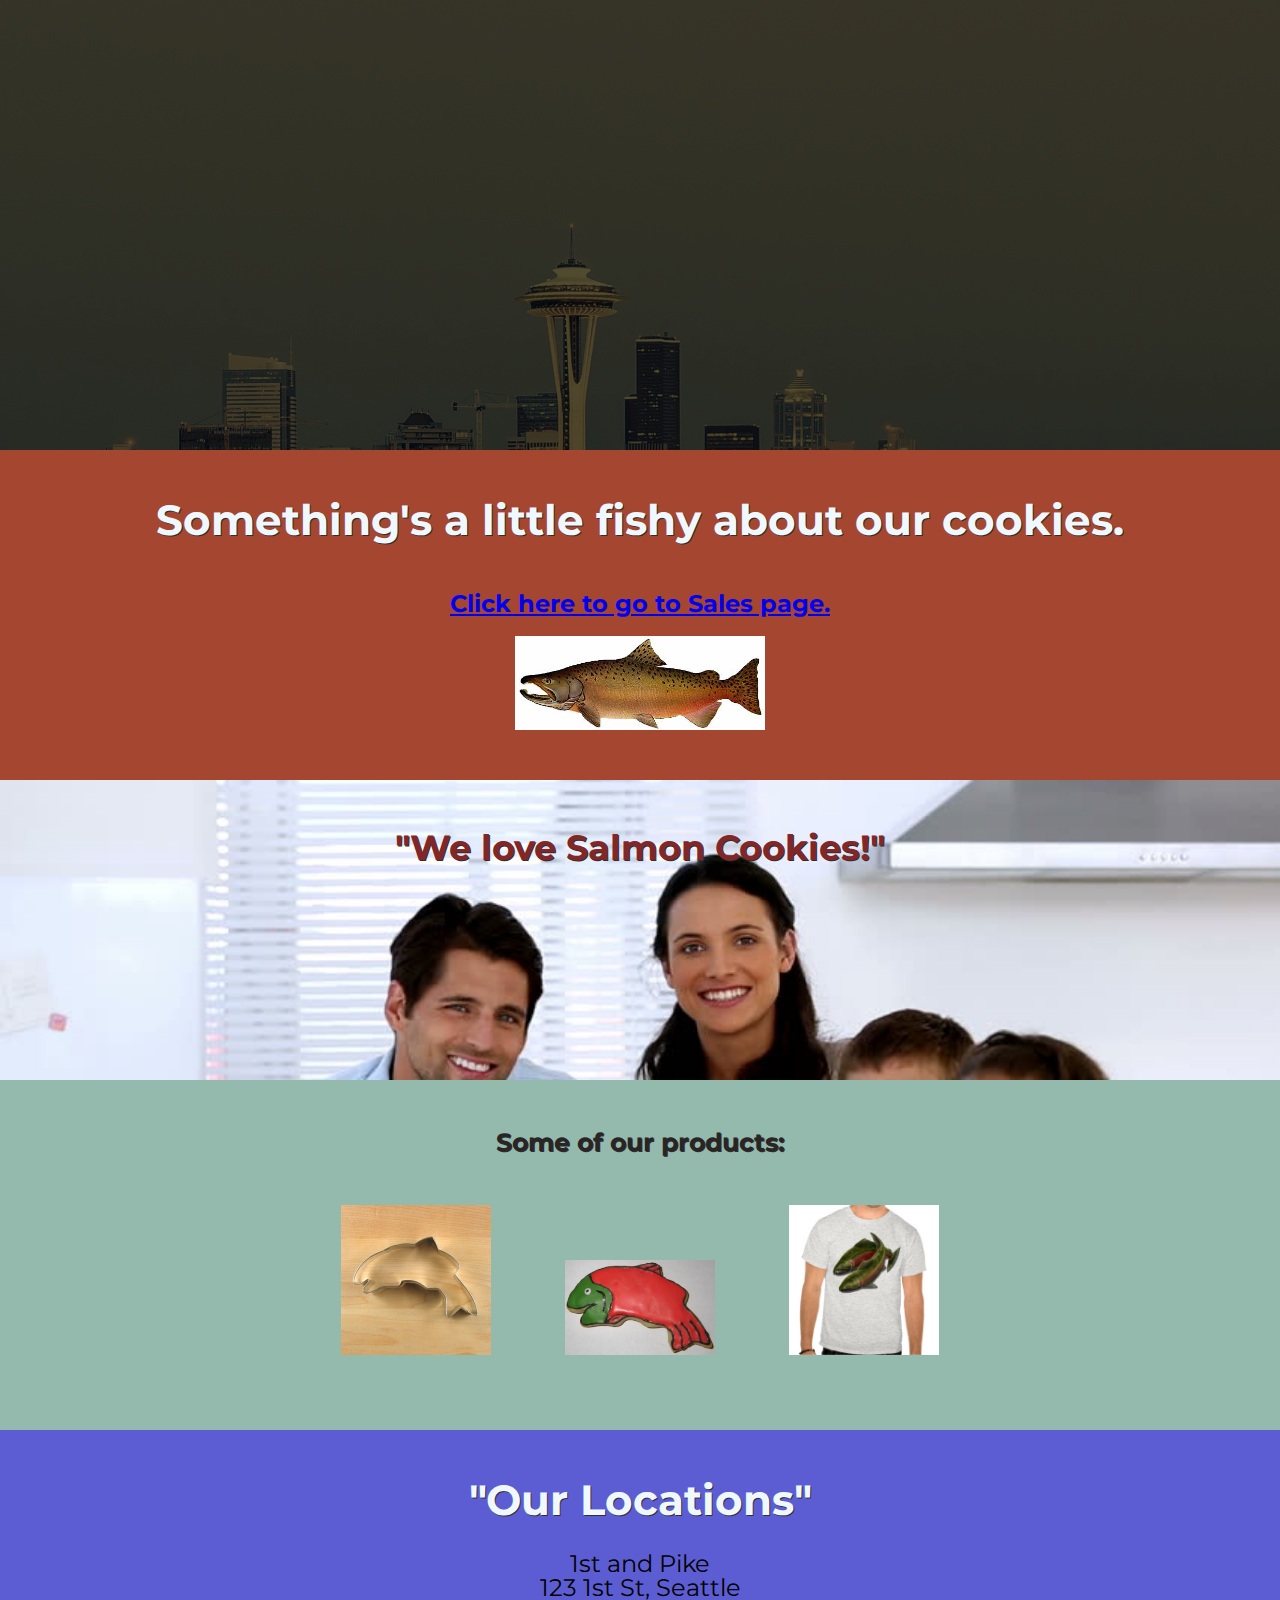
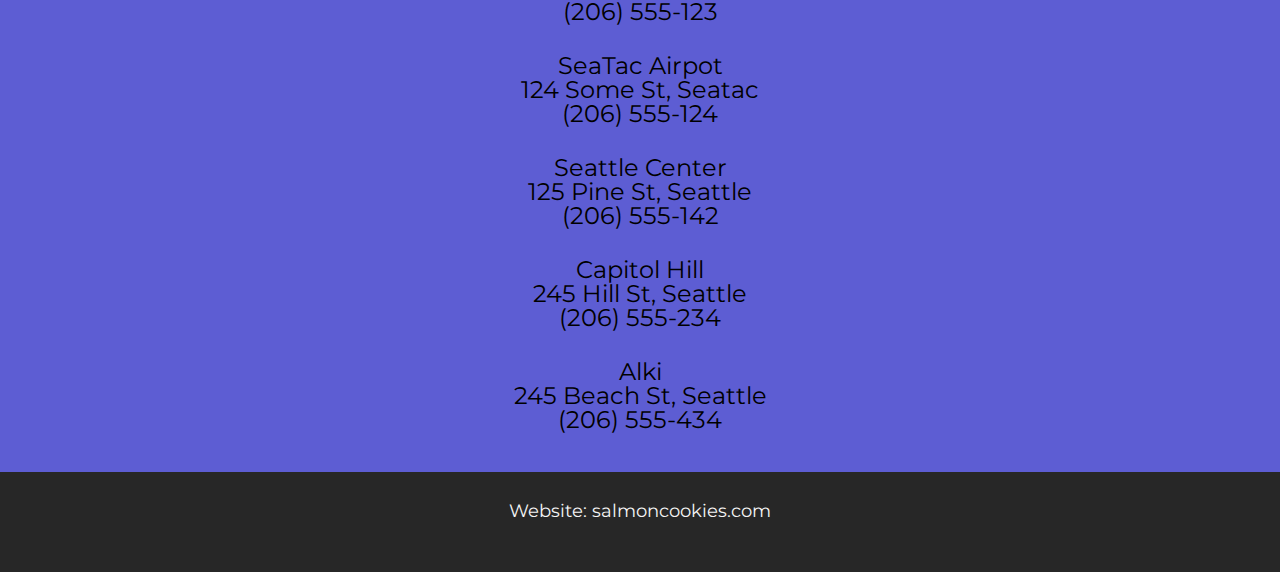
<file: index.html>
<!DOCTYPE html>
<html>
<head>
  <meta charset="utf-8" />
  <meta http-equiv="X-UA-Compatible" content="IE=edge">
  <title>Salmon Cookie</title>
  <meta name="viewport" content="width=device-width, initial-scale=1">
  <link rel="stylesheet" type="text/css" href="css/reset.css" />
  <link rel="stylesheet" type="text/css" media="screen" href="css/style.css" />
  <link rel="shortcut icon" href="favicon.ico" type="image/x-icon">
  <link href="https://fonts.googleapis.com/css?family=Montserrat:400,700" rel="stylesheet">
</head>
<body>
  <div class="top-header">
    <div class="center-logo">
      <img src="img/sc_logo.png" width="300px">
    </div>
  </div>
  <div class="main-page-content">
    <h1 class="fish-title">Something's a little fishy about our cookies.</h1>
    <a href="sales.html"><span class="link">Click here to go to Sales page.</span></a>
    <img src="img/chinook.jpg">
  </div>

  <div class="main-page-content2">
    <h1 class="fish-title">"We love Salmon Cookies!"</h1>
  </div>

  <div class="main-page-content3">
    <div class="product-container">
      <h1 class="fish-title">Some of our products:</h1>
      <img src="img/cutter.jpeg">
      <img src="img/frosted-cookie.jpg">
      <img src="img/shirt.jpg">
    </div>
  </div>

  <div class="main-page-content4">
      <h1 class="fish-title">"Our Locations"</h1>
      <h2>1st and Pike</h2>
      <p>123 1st St, Seattle</p>
      <p>(206) 555-123</p>

      <h2>SeaTac Airpot</h2>
      <p>124 Some St, Seatac</p>
      <p>(206) 555-124</p>

      <h2>Seattle Center</h2>
      <p>125 Pine St, Seattle</p>
      <p>(206) 555-142</p>

      <h2>Capitol Hill</h2>
      <p>245 Hill St, Seattle</p>
      <p>(206) 555-234</p>

      <h2>Alki</h2>
      <p>245 Beach St, Seattle</p>
      <p>(206) 555-434</p>
  </div>

  <div class="footer">
    <footer>
      <p>Website: salmoncookies.com</p>
    </footer>
  </div>
</body>
</html>
</file>
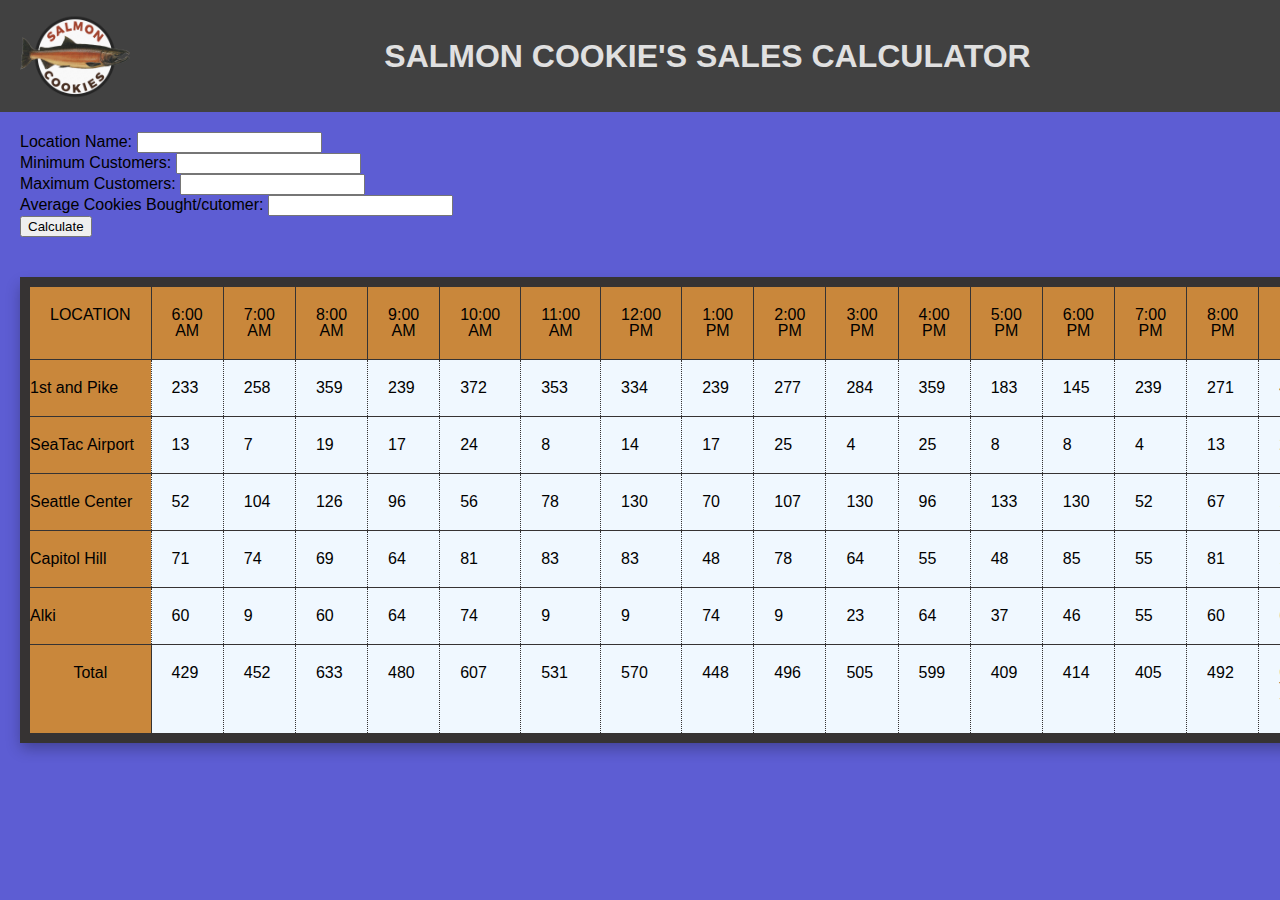
<file: sales.html>
<!DOCTYPE html>
<html>
<head>
  <meta charset="utf-8" />
  <meta http-equiv="X-UA-Compatible" content="IE=edge">
  <title>Salmon Cookie's Sales Calculator</title>
  <meta name="viewport" content="width=device-width, initial-scale=1">
  <link rel="stylesheet" type="text/css" href="css/reset.css" />
  <link rel="stylesheet" type="text/css" media="screen" href="css/style.css" />
  <link rel="shortcut icon" href="favicon.ico" type="image/x-icon">
</head>
<body>
  <div class="main-title">
    <a href="index.html"><img  class="small-logo" src="img/sc_logo.png" href="index.html" width="120px"></a>
    <header>SALMON COOKIE'S SALES CALCULATOR</header>
  </div>

  <div class="location-form">
    <form id="new-location">
      <fieldset>
        <div class="form-field">
          <label for="locName">Location Name: </label><input id="locName" type="text" maxlength="20" required/>
        </div>
        <div class="form-field">
            <label for="locMin">Minimum Customers: </label><input id="locMin" type="number" min ="0" required/>
        </div>
        <div class="form-field">
            <label for="locMax">Maximum Customers: </label><input id="locMax" type="number" min ="0" required/>
        </div>
        <div class="form-field">
            <label for="locAvrg">Average Cookies Bought/cutomer: </label><input id="locAvrg" type="number" min ="0" required/>
        </div>
      </fieldset>
      <input type="submit" value="Calculate" />
    </form>
  </div>

  <div class="table-container">
    <table id="cookiesTable">
        <thead>
          <tr id="times-row">
            <th>LOCATION</th>
          </tr>
        </thead>
        <tbody id="locations-and-data">
         
        </tbody>
        <tfoot>
            <tr>
              <th>TOTAL</th>
            </tr>
          </tfoot>
      </table>
  </div>
  <script src="js/app.js"></script>
</body>
</html>
</file>
<file: css/style.css>
body {
  background-color: rgb(93, 93, 211);
  font-family: 'Montserrat', sans-serif;
}

.main-title {
  font-size: 200%;
  font-weight: bold;
  color: rgb(224, 224, 224);;
  background-color: rgb(65, 65, 65);
  width: auto;
  text-align: center;
  padding: 40px 0px;
}

.small-logo {
  float: left;
  margin-top: -27px;
  margin-left: 15px;
  padding: 0px;
}

.top-header {
  background-color: rgb(80, 74, 48);
  background-image: url(../img/seattle.jfif);
  background-blend-mode: multiply;
  background-size: cover;
  width: 100%;
  height: 450px;
  background-attachment: fixed;
  background-position: 0 -120px;
  background-repeat: no-repeat;
}

.fish-title {
  font-size: 260%;
  font-weight: bold;
  margin-bottom: 15px;
  color: aliceblue;
  text-shadow: 1px 1px rgb(49, 46, 46);
}

.link {
  font-weight: bold;
  display: block;
  font-size: 150%;
  padding-top: 35px;
}

.main-page-content, .main-page-content2, .main-page-content3, .main-page-content4 {
  width: 100%;
  height: 280px;
  background-color:#A54631;
  text-align: center;
  padding-top: 50px;
}

.main-page-content img {
  max-width: 250px;
  padding: 20px 50px 50px 50px;
}

.main-page-content2 {
  height: 250px;
  background-image: url("../img/family.jpg");
  background-color: blanchedalmond;
  background-repeat: no-repeat;
  background-size: cover;
}

.main-page-content3 {
  background-color: rgb(148, 185, 173);
  height: 300px;
}

.main-page-content4 {
  background-color: rgb(93, 93, 211);
  height: auto;
  padding-bottom: 40px;
}

.main-page-content4 p, .main-page-content4 h2 {
  font-size: 150%;
}

.main-page-content4 h2 {
  margin-top: 30px;
}

.product-container {
  width: 960px;
  margin: auto;
}

.product-container img {
  /* float: right; */
  max-width: 150px;
  padding: 35px
}

.main-page-content2 h1 {
  color: rgb(129, 39, 39);
  font-size:35px;
}

.main-page-content3 h1 {
  color: rgb(41, 37, 37);
  font-size: 25px;
}


.center-logo {
  text-align: center;
  padding-top: 100px;
  opacity: 0;
  animation-name: title-in;
  animation-duration: 2s;
  animation-delay: 1s;
  animation-fill-mode: forwards;
}

@keyframes title-in {
  0% {opacity: 0;}
  100% {opacity: 1;}
  0% {padding-top: 60px;}
  100% {padding-top: 100px;}
}

.table-container {
  overflow-x: auto;
}

table {
  margin: 20px;
  border: 10px solid rgb(54, 51, 51);
  background-color: aliceblue;
  box-shadow: -1px 7px 14px -2px rgba(0, 0, 0, 0.3);
}

.location-form {
  padding: 20px;
}

th, .column1 {
  padding: 20px;
  border: 1px solid rgb(54, 51, 51);
  background-color: rgb(201, 135, 59);
}

tr, td {
  padding: 20px;
  background-color: aliceblue;
  border: 1px dotted rgb(54, 51, 51);
}

th:hover, tr:hover {
  background-color: rgb(255, 234, 166);
}

.footer {
  width: 100%;
  height: 100px;
  background-color: rgb(39, 39, 39);
  text-align: center;
  color: whitesmoke;
}

footer {
  padding-top: 30px;
  font-size: 110%;
}
</file>
